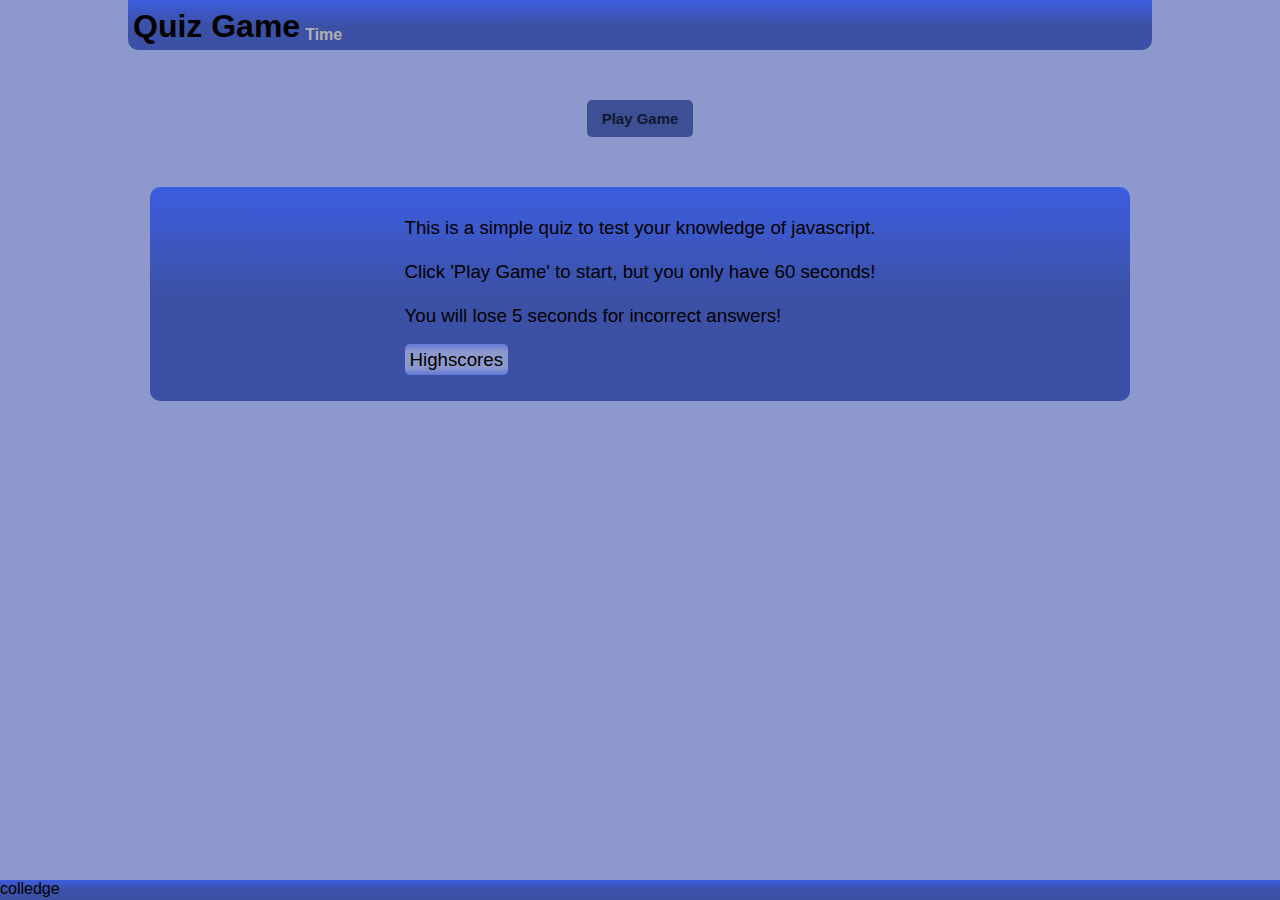
<file: index.html>
<!DOCTYPE html>
<html lang="en">
<head>
    <meta charset="UTF-8">
    <meta http-equiv="X-UA-Compatible" content="IE=edge">
    <meta name="viewport" content="width=device-width, initial-scale=1.0">
    <link rel="stylesheet" href="./assets/style.css">
    <title>JavaScript Quiz</title>
</head>
<body>
    
    <header>
        <section class="title">
            <h1>Quiz Game</h1>
            <div class="time">Time</div>
        </section>
    </header>

    <section class="game-menu">
        <button class="play-game">Play Game</button>
    </section>
    <section class="highscore-form">
        <form>
            <label for="initials">Enter Initials:</label>
            <input type="text" id="initials" name="initials">
            <input type="submit" value="submit">
        </form>
    </section>
    <section class="highscore-link">
        <a href="highscores.html" target="_blank">Highscores</a>
    </section>
    <main>
        <section class="questions" id="game-description">
            <h3>This is a simple quiz to test your knowledge of javascript. 
            <br><br>Click 'Play Game' to start, but you only have 60 seconds! 
            <br><br>You will lose 5 seconds for incorrect answers! <br><br><a href="highscores.html" target="_blank">Highscores</a></h3>
        </section>
        
    </main>
    <footer>
        colledge
    </footer>
    <script src="./assets/script.js"></script>
</body>
</html>
</file>
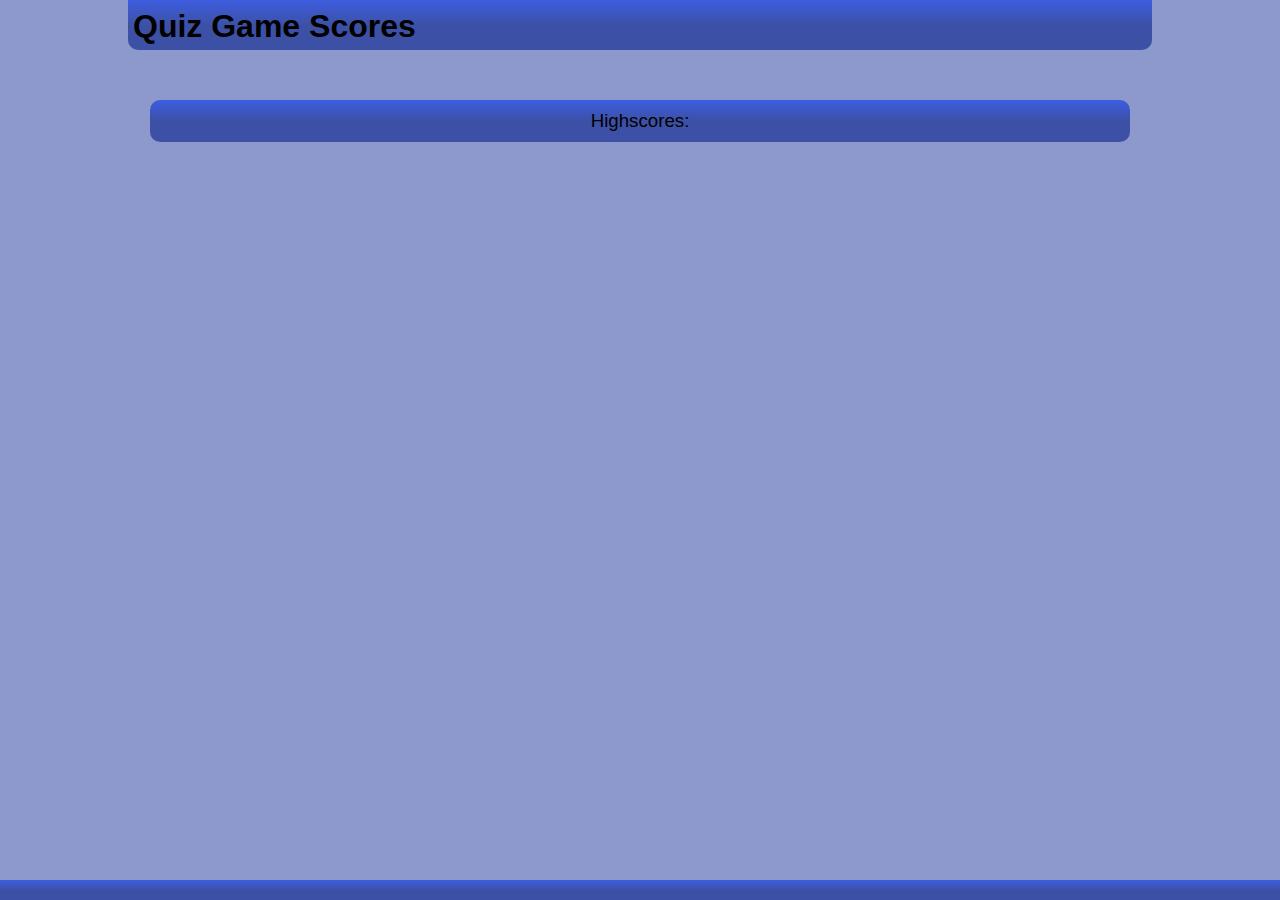
<file: highscores.html>
<!DOCTYPE html>
<html lang="en">
<head>
    <meta charset="UTF-8">
    <meta http-equiv="X-UA-Compatible" content="IE=edge">
    <meta name="viewport" content="width=device-width, initial-scale=1.0">
    <link rel="stylesheet" href="./assets/style.css">
    <title>Quiz Game Highscores</title>
</head>
<body> 
    
    <header>
        <section class="title">
            <h1>Quiz Game Scores</h1>
        </section>
    </header>
    <main class="highscores">
        <h3>Highscores:</h3>
        <ul>

        </ul>
    </main>
    <footer></footer>
    <script src="./assets/highscores.js"></script>
</body>
</html>
</file>
<file: assets/style.css>
:root {
    --dark-col: linear-gradient(#3D5DE0, #3C51A6 ,#3C51A6);
    --light-col: linear-gradient(#6279D9, #8D99CC, #8D99CC , #8D99CC,#6279D9);
}

*{
    font-family: Arial, Helvetica, sans-serif;
    margin: 0px;
}
body{
    background-color: #8D99CC;
}

header{
    background-image: var(--dark-col);
    height: 50px;
    width: 80%;
    border-radius: 0px 0px 10px 10px;
    
    display: flex;
    margin: 0px auto;
    justify-content: center;
}

h3{
    font-weight: 500;
}

.title{
    position: relative;
    padding-bottom: 5px;
    display: flex;
    flex-direction: row;
    align-items: flex-end;
    width: 100%;
    padding: 5px;
}

main{
    display: flex;
    flex-direction: column;
    align-items: center;
    width: 75%;
    margin: 50px auto 0px;
    padding: 10px;
    border-radius: 10px;
    background-image: var(--dark-col);
    
}
main p{
    font-size: 20px;
    font-weight: bold;
    color: white;
}
main .highscores{
    text-align: left;
}
.highscore-link{
    display: none;
    flex-direction: column;
    align-items: center;
    width: 75%;
    margin: 50px auto 0px;
    padding: 10px;
    border-radius: 10px;
    background-image: var(--dark-col);
}
a{
    text-decoration: none;
    color: black;
    background-image: var(--light-col);
    border-radius: 5px;
    padding: 5px;
}
li{
    list-style-type: none;
}

.game-menu{
    display: flex;
    justify-content: center;
    margin: 50px auto 0px;
}

.play-game{
    background-color: #3E4F94;
    font-size: 15px;
    font-weight: 700;
    color: #101731;
    border: none;
    padding: 10px 15px;
    display: inline-block;
    border-radius: 5px;
}
.play-game:hover{
    background-color: #6279D9;
    padding: 10px 15px;
    border-radius: 5px;
}
.highscore-form{
    display: none;
    flex-direction: column;
    align-items: center;
    width: 75%;
    margin: 50px auto 0px;
    padding: 10px;
    border-radius: 10px;
    background-image: var(--dark-col);
}
.questions{
    margin: 10px;
    padding: 10px;
    display: inline-block;
}
.quiz-answers{
    background-color: #101731;
}
.time{
    display: flex;
    color: rgb(177, 177, 177);
    font-weight: bolder;
    position: relative;
    padding-left: 5px;
    padding-bottom: 1px;
}
main button{
    background-color: #8D99CC;
    color: #101731;
    border: none;
    padding: 10px 15px;
    margin: 5px;
    display: inline-block;
    border-radius: 5px;
}
main button:hover{
    background-color: #7a93f5;
    padding: 9px 14px;
    border: #6279D9 solid 1px;
    border-radius: 5px;
}
footer{
    display: flex;
    position: absolute;
    bottom: 0px;
    height: 20px;
    width: 100%;
    background-image: var(--dark-col);
}
</file>
